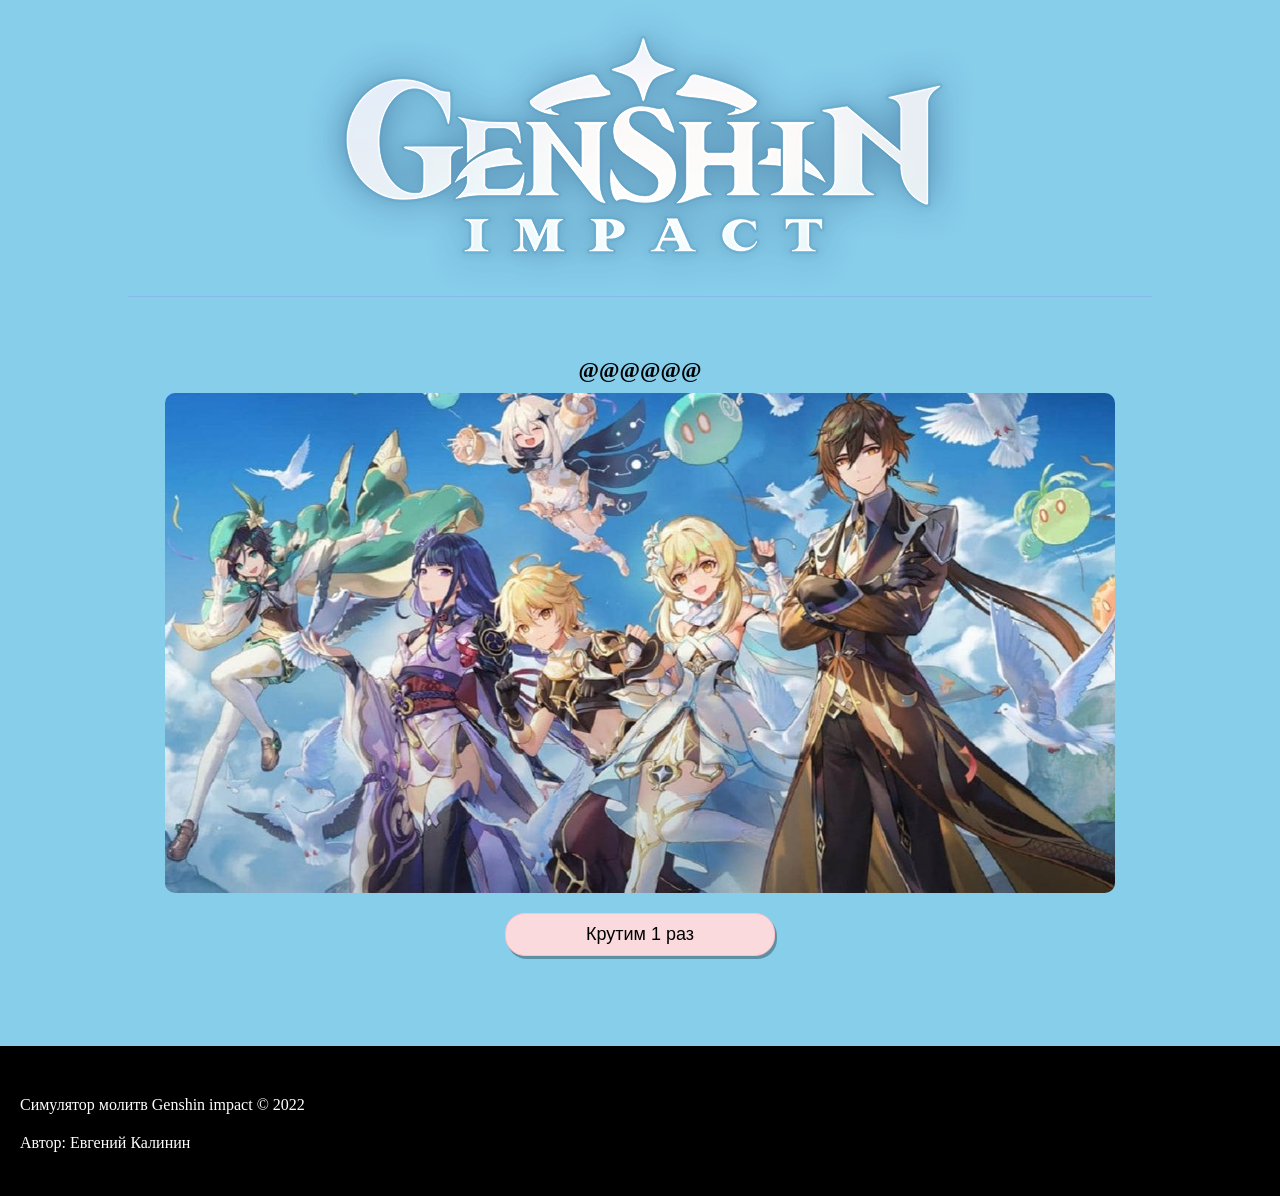
<file: index.html>
﻿<!DOCTYPE html>
<html lang="ru" xmlns="http://www.w3.org/1999/xhtml">
<head>
  <meta charset="utf-8" />
  <title>Крутим</title>
  <link rel="stylesheet" href="./pages/StyleSheet.css">
</head>
<body class="root">
  <header class="header">
    <img src="./images/header_logo.jpg" alt="Геншин" class="header__logo">
  </header>
  <main class="page">
    <section class="banner">
      <h2 class="banner__hero-name">@@@@@@</h2>
      <img class="banner__image" src="./images/main_banner.jpg"/>
      <button class="banner__button">Крутим 1 раз</button>
    </section>
    <section class="grid"></section>
  </main>
  <footer class="footer">
    <p class="footer__pharagrah">Симулятор молитв Genshin impact &copy; 2022</p>
    <p class="footer__pharagrah">Автор: Евгений Калинин</p>
  </footer>
  <template class="template">
    <img src="" alt="" class="minipicture">
  </template>
  <script src="./scripts/hero-list.js"></script>
  <script src="./scripts/script.js"></script>
</body>
</html>
</file>
<file: pages/StyleSheet.css>
﻿/* Базовые параметры страници */
@import url(../blocks/root/root.css);
/* Блок header */
@import url(../blocks/header/header.css);
@import url(../blocks/header/__logo/header__logo.css);
/* Базовые парметры блока с контентом */
@import url(../blocks/page/page.css);
/* Секция banner */
@import url(../blocks/banner/banner.css);
@import url(../blocks/banner/__hero-name/banner__hero-name.css);
@import url(../blocks/banner/__image/banner__image.css);
@import url(../blocks/banner/__button/banner__button.css);
/* Блок footer */
@import url(../blocks/footer/footer.css);
@import url(../blocks/footer/__pharagrah/footer__pharagrah.css);
@import url(../blocks/grid/grid.css);
@import url(../blocks/minipicture/minipicture.css);
</file>
